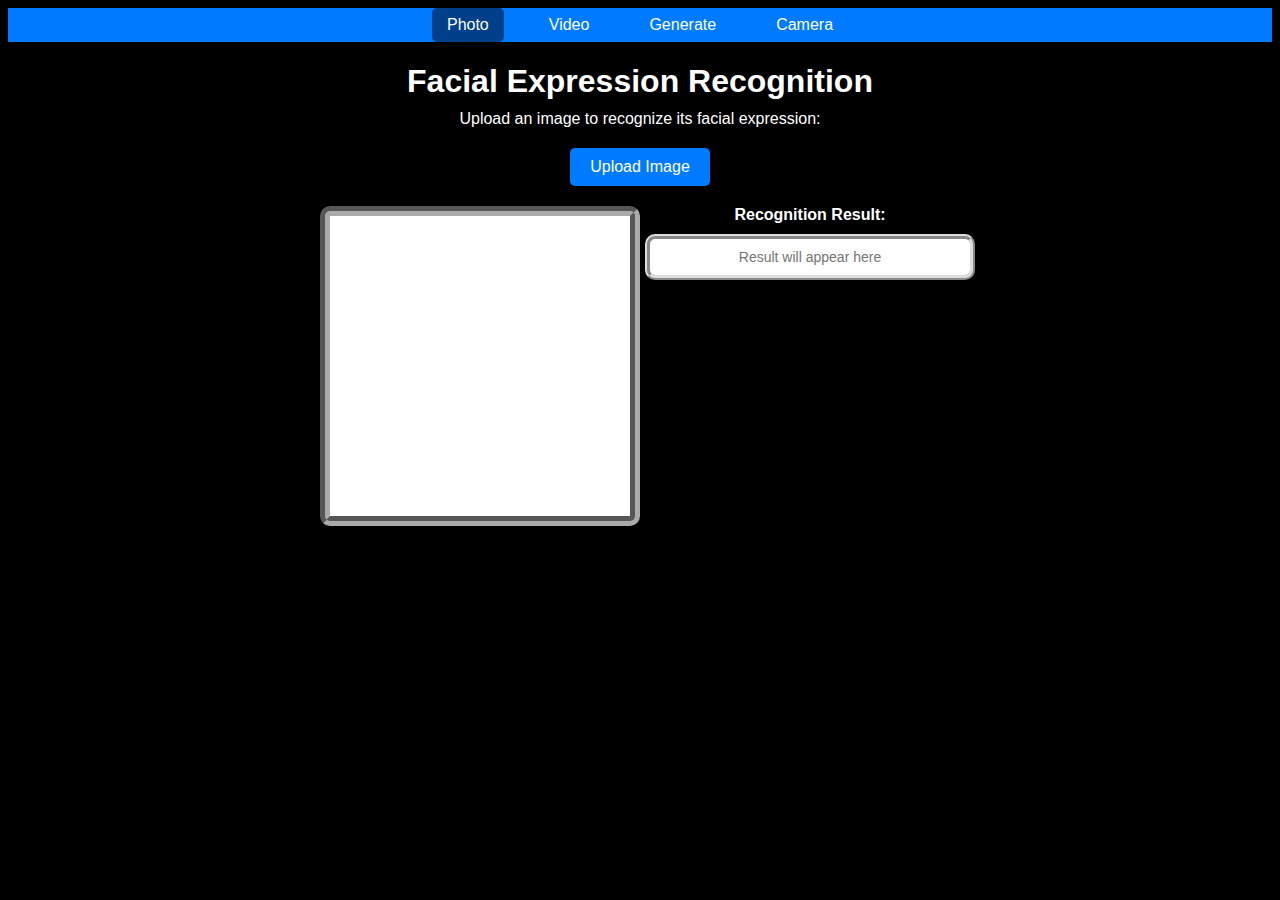
<file: index.html>
<!DOCTYPE html>
<html lang="en">
<head>
    <meta charset="UTF-8">
    <meta name="viewport" content="width=device-width, initial-scale=1.0">
    <title>Facial Expression Recognition</title>
    <link rel="stylesheet" href="/static/style_photo.css">
    <link rel="stylesheet" href="/static/rain.css">
    <link rel="stylesheet" href="/static/sun.css">
</head>
<body>
    <nav>
        <a href="/index.html" class="active">Photo</a>
        <a href="/video.html">Video</a>
        <a href="/generate.html">Generate</a>
        <a href="/test.html">Camera</a>
    </nav>
    
    <div id="sun-container"></div> 
    <div id="rain-container"></div>
    <div id="random-images-container"></div>

    <h1>Facial Expression Recognition</h1>
    <p>Upload an image to recognize its facial expression:</p>
    <input type="file" id="image-input" accept="image/*">
    <label for="image-input" class="custom-button">Upload Image</label>
    <div id="image-display-container">
        <div id="image-display">Image Preview</div>
        <div class="result">
            <label for="result">Recognition Result:</label>
            <input type="text" id="result" readonly placeholder="Result will appear here">
            <!-- 在 result 下方新增 GIF container -->
            <div id="angry-gif-container" style="display: none;">
                <img id="angry-gif" src="/static/angry.gif" alt="Angry GIF" style="width: 200px; height: 200px;">
            </div>
        </div>
    </div>

    <script src="/static/function.js"></script>
    <script src="/static/sun.js"></script>
    <script src="/static/rain.js"></script>
</body>
</html>
</file>
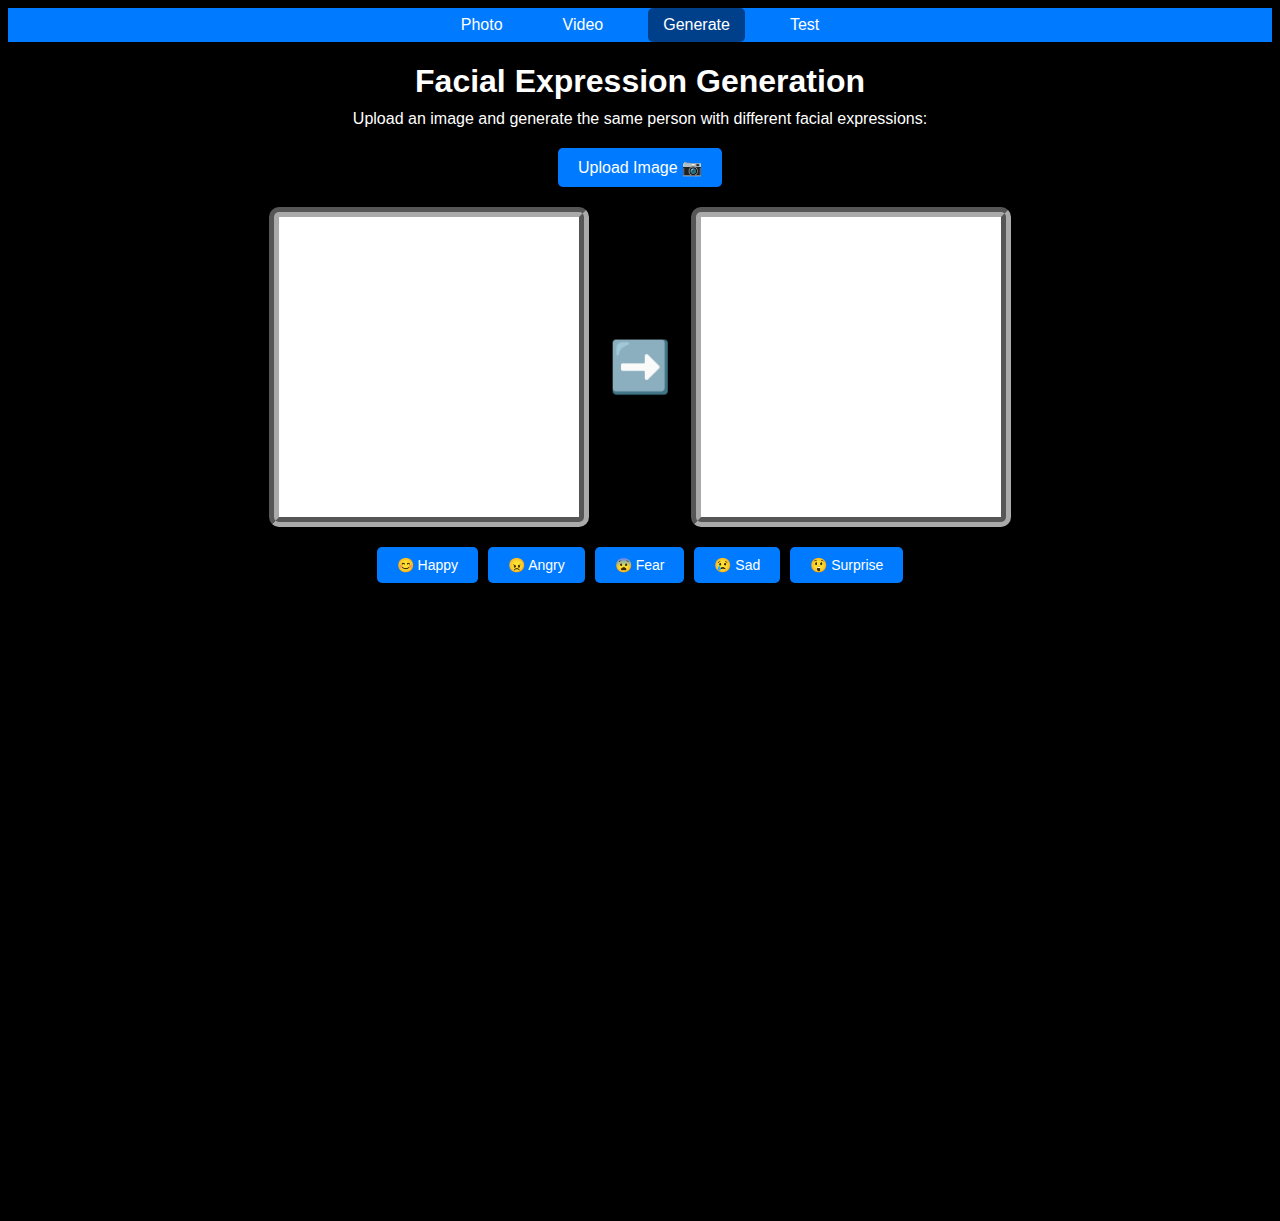
<file: generate.html>
<!DOCTYPE html>
<html lang="en">
<head>
    <meta charset="UTF-8">
    <meta name="viewport" content="width=device-width, initial-scale=1.0">
    <title>Facial Expression Generation</title>
    <link rel="stylesheet" href="/static/style_generate.css">
</head>
<body>
    <nav>
        <a href="/index.html">Photo</a>
        <a href="/video.html">Video</a>
        <a href="/generate.html" class="active">Generate</a>
        <a href="/test.html">Test</a>
    </nav>

    <h1>Facial Expression Generation</h1>
    <p>Upload an image and generate the same person with different facial expressions:</p>

    <!-- Upload Section -->
    <div id="upload-container">
        <input type="file" id="image-input" accept="image/*">
        <label for="image-input" class="custom-button">Upload Image 📷</label>
    </div>

    <!-- Main Section -->
    <div class="main-section">
        <!-- Left: Uploaded Image -->
        <div id="image-display-container">
            <div id="image-display">
                <span>No image uploaded yet</span>
            </div>
        </div>

        <!-- Arrow -->
        <div id="arrow">➡️</div>

        <!-- Right: Generated Image -->
        <div id="image-output-container">
            <div id="image-output">
                <span>No expression generated yet</span>
            </div>
        </div>
    </div>

    <!-- Expression Buttons -->
    <div id="expression-buttons">
        <button class="expression-button" data-expression="happy">😊 Happy</button>
        <button class="expression-button" data-expression="angry">😠 Angry</button>
        <button class="expression-button" data-expression="fear">😨 Fear</button>
        <button class="expression-button" data-expression="sad">😢 Sad</button>
        <button class="expression-button" data-expression="surprise">😲 Surprise</button>
    </div>

    <script>
        const imageInput = document.getElementById('image-input');
        const imageDisplay = document.getElementById('image-display');
        const imageOutput = document.getElementById('image-output');
        const expressionButtons = document.querySelectorAll('.expression-button');
        
        let uploadedFile = null;

        imageInput.addEventListener('change', function(event) {
            const file = event.target.files[0];
            if (file) {
                const formData = new FormData();
                formData.append('file', file);

                // Show uploaded image on the left
                const imageURL = URL.createObjectURL(file);
                imageDisplay.innerHTML = `<img src="${imageURL}" alt="Uploaded Image">`;
                imageOutput.innerHTML = `<span>No expression generated yet</span>`; // Clear the output

                // Upload image to the server
                fetch('/predict', {
                    method: 'POST',
                    body: formData
                })
                .then(response => response.json())
                .then(data => {
                    if (data.error) {
                        console.error('Error uploading image:', data.error);
                    } else {
                        uploadedFile = data.filename; // Store the uploaded file name
                        console.log('Uploaded file:', uploadedFile);
                    }
                })
                .catch(error => console.error('Error:', error));
            }
        });

        // Handle expression generation
        expressionButtons.forEach(button => {
            button.addEventListener('click', function() {
                const expression = this.getAttribute('data-expression');
                imageOutput.innerHTML = `<span>Generating ${expression} face...</span>`;
        
                // Send request to the server to generate expression
                fetch('/generate', {
                    method: 'POST',
                    headers: {
                        'Content-Type': 'application/json'
                    },
                    body: JSON.stringify({ expression: expression })
                })
                .then(response => response.json())
                .then(data => {
                    if (data.error) {
                        imageOutput.innerHTML = `<span>Error: ${data.error}</span>`;
                    } else {
                        // Add a unique timestamp to the URL to bypass browser caching
                        const imageURL = `${data.image_url}?timestamp=${new Date().getTime()}`;
                        imageOutput.innerHTML = `<img src="${imageURL}" alt="${expression} Face">`;
                    }
                })
                .catch(error => {
                    console.error('Error:', error);
                    imageOutput.innerHTML = `<span>Error generating face</span>`;
                });
            });
        });
    </script>
    <script>
        const starCount = 200; // Star count
        const starContainer = document.createElement("div");
    
        starContainer.style.position = "absolute";
        starContainer.style.top = "0";
        starContainer.style.left = "0";
        starContainer.style.width = "100%";
        starContainer.style.height = "100%";
        starContainer.style.zIndex = "-1";

        for (let i = 0; i < starCount; i++) {
            const star = document.createElement("div");
            star.className = "star";
    
            // Random position
            star.style.left = Math.random() * 100 + "vw";
            star.style.top = Math.random() * 100 + "vh";
    
            // Random size
            const size = Math.random() * 2 + 5; 
            star.style.width = size + "px";
            star.style.height = size + "px";
    
            // Random animation speed
            star.style.animationDuration = Math.random() * 2 + 1 + "s";
    
            starContainer.appendChild(star);
        }

        document.body.appendChild(starContainer);
    </script>
</body>
</html>
</file>
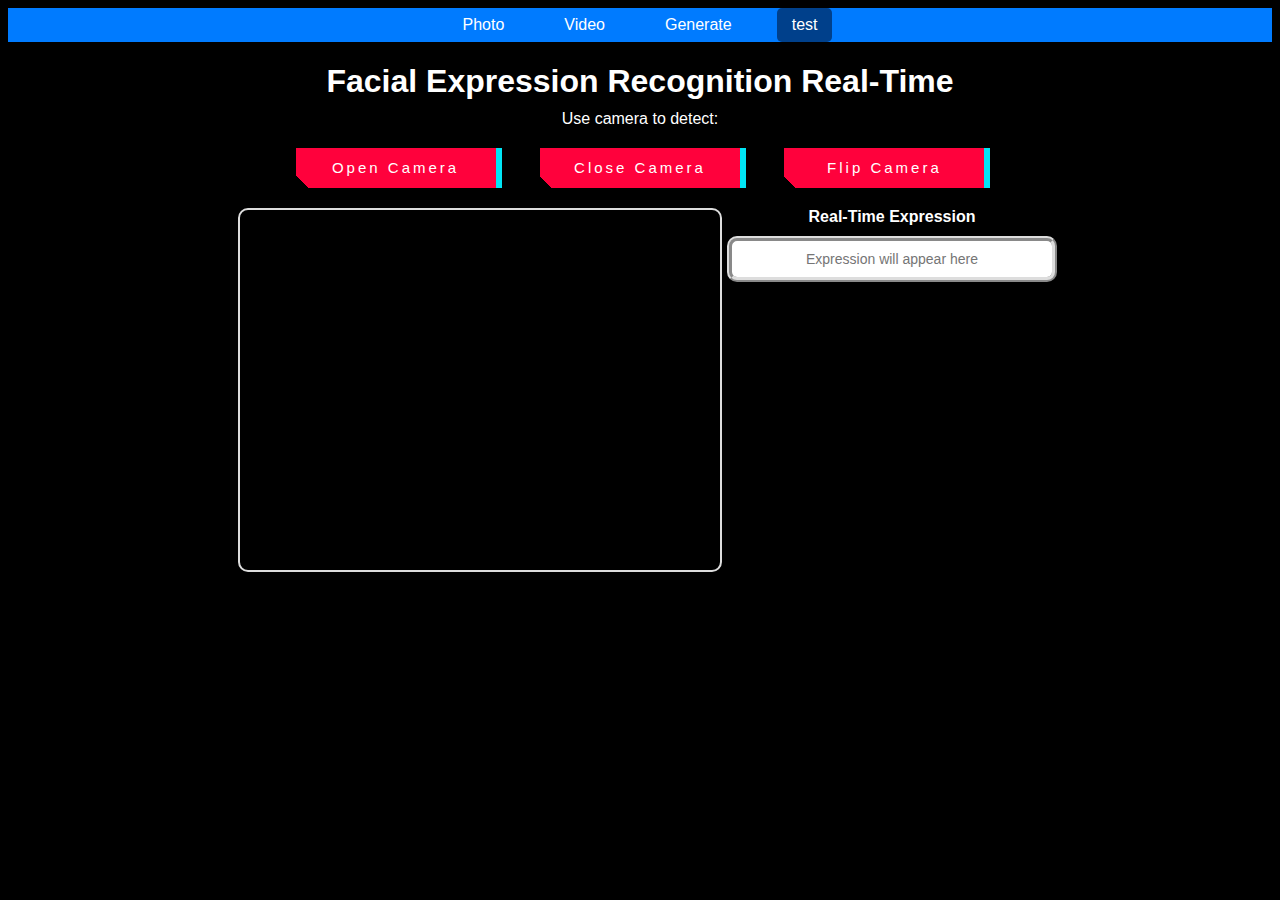
<file: test.html>
<!DOCTYPE html>
<html lang="en">
<head>
    <meta charset="UTF-8">
    <meta name="viewport" content="width=device-width, initial-scale=1.0">
    <title>Facial Expression Detection</title>
    <link rel="stylesheet" href="/static/style_test.css">
    <link rel="stylesheet" href="/static/rain.css">
    <link rel="stylesheet" href="/static/sun.css">
</head>
<body>
    <nav>
        <a href="/index.html">Photo</a>
        <a href="/video.html">Video</a>
        <a href="/generate.html">Generate</a>
        <a href="/test.html" class="active">test</a>
    </nav>
    <h1>Facial Expression Recognition Real-Time</h1>
    <p>Use camera to detect:</p>
    <!-- <div id="sun-container"></div> 
    <div id="rain-container"></div>
    <div id="random-images-container"></div> -->
    <div class="button-container">
        <button class="button-49" role="button" id="start-camera">Open Camera</button>
        <button class="button-49" role="button" id="stop-camera">Close Camera</button>
        <button class="button-49" role="button" id="flip-camera">Flip Camera</button>
    </div>
    <div class="camera-container">
        <div class="video-feed">
            <video id="video" autoplay playsinline></video>
            <canvas id="canvas" style="display:none;"></canvas>
        </div>
        
        <div class="result">
            <label for="result">Real-Time Expression</label>
            <input type="text" id="result" readonly placeholder="Expression will appear here">
        </div>
    </div>
    
    <!-- <script src="/static/function.js"></script> -->
    <script src="/static/sun.js"></script>
    <script src="/static/rain.js"></script>
    <script src="/static/camera.js"></script>
</body>
</html>
</file>
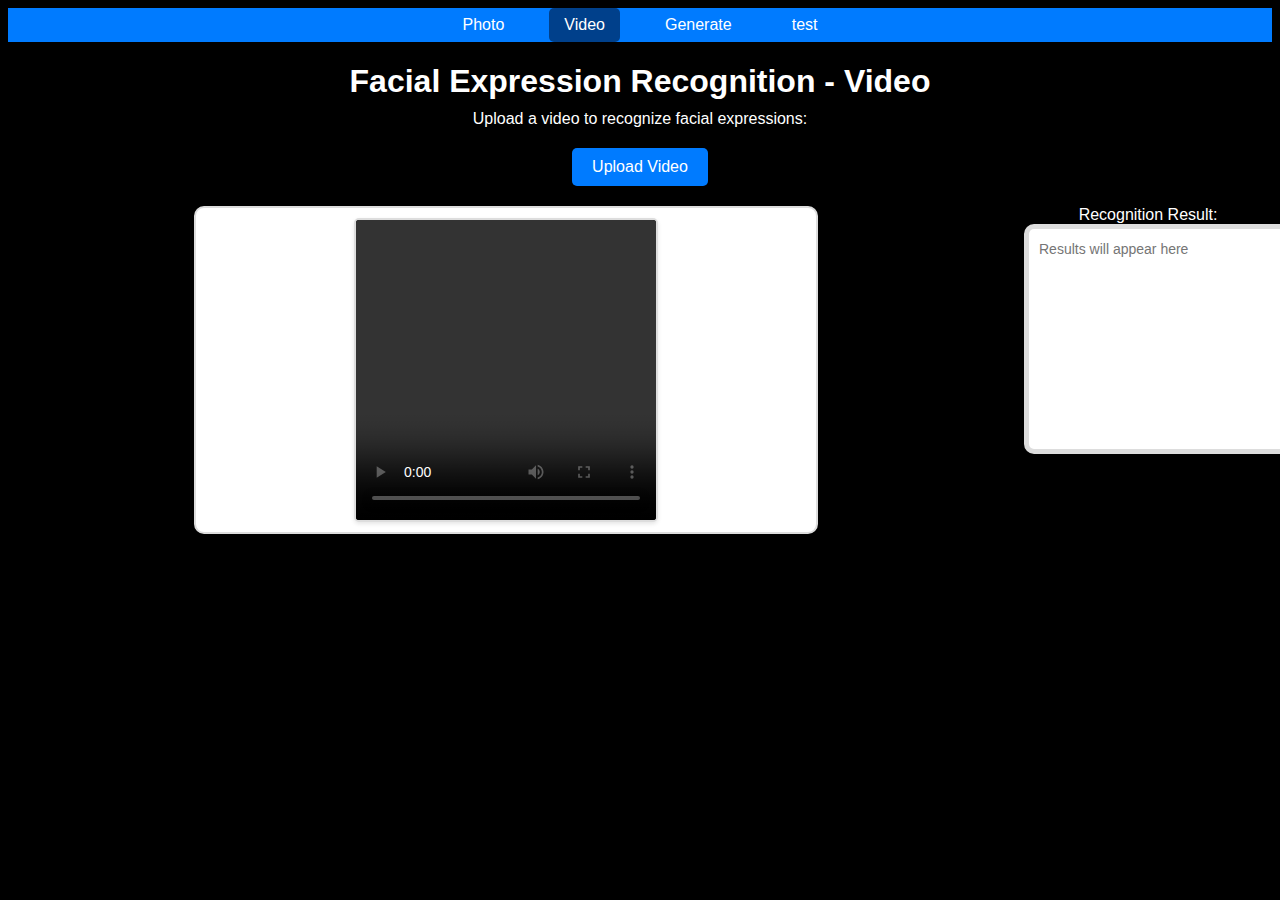
<file: video.html>
<!DOCTYPE html>
<html lang="en">
<head>
    <meta charset="UTF-8">
    <meta name="viewport" content="width=device-width, initial-scale=1.0">
    <title>Facial Expression Recognition - Video</title>
    <link rel="stylesheet" href="/static/style_video.css">
    <link rel="stylesheet" href="/static/rain.css">
    <link rel="stylesheet" href="/static/sun.css">
</head>
<body>
    <nav>
        <a href="/index.html">Photo</a>
        <a href="/video.html" class="active">Video</a>
        <a href="/generate.html">Generate</a>
        <a href="/test.html">test</a>
    </nav>
    
    <div id="sun-container"></div> 
    <div id="rain-container"></div> 
    <!-- <div id="random-images-container"></div>  -->

    <h1>Facial Expression Recognition - Video</h1>
    <p>Upload a video to recognize facial expressions:</p>
    <input type="file" id="video-input" accept="video/*">
    <label for="video-input" class="custom-button">Upload Video</label>

    <!-- video and predict result container -->
    <div class="video-container">
        <div id="video-display">
            <video id="video-preview" controls></video>
        </div>
        <div class="result">
            <label for="result">Recognition Result:</label>
            <textarea id="result" readonly placeholder="Results will appear here"></textarea>
        </div>
    </div>

    <script src="/static/function.js"></script>
    <script src="/static/sun.js"></script>
    <script src="/static/rain.js"></script>
    <script>
        const videoInput = document.getElementById('video-input');
        const videoPreview = document.getElementById('video-preview');
        const resultTextarea = document.getElementById('result');

        videoInput.addEventListener('change', async function(event) {
            const file = event.target.files[0];
            if (file) {
                // video preview
                const videoURL = URL.createObjectURL(file);
                videoPreview.src = videoURL;

                const formData = new FormData();
                formData.append('file', file);

                try {
                    const response = await fetch('/predict_video', { method: 'POST', body: formData });
                    const data = await response.json();
                    if (response.ok) {
                        resultTextarea.value = data.results.join('\n'); // 顯示結果
                    } else {
                        resultTextarea.value = "Error: " + data.error;
                    }
                } catch (error) {
                    resultTextarea.value = "Error: " + error.message;
                }
            }
        });
    </script>
</body>
</html>
</file>
<file: static/style_photo.css>
body {
    font-family: Arial, sans-serif;
    background-color: #000000;
    color: #ffffff;
    text-align: center;
    padding: 0px;
    position: relative;
    overflow: hidden; /* 防止內容溢出 */
}
h1 {
    margin-bottom: 10px;
}

p {
    margin-top: 0;
    margin-bottom: 20px;
}
#image-display-container {
    display: flex;
    justify-content: center;
    align-items: flex-start;
    gap: 20px; /* 圖片和結果區域之間的間距 */
    margin-top: 20px;
}

#image-display {
    width: 300px;
    height: 300px;
    border: 10px groove #aaa;
    display: flex;
    align-items: center;
    justify-content: center;
    background-color: #fff;
    border-radius: 10px;
    overflow: hidden;
}

#image-display img {
    max-width: 100%;
    max-height: 100%;
}

.result {
    display: flex;
    flex-direction: column;
    align-items: center;
    width: 300px;
    text-align: left; /* 左對齊內容 */
}

.result label {
    font-weight: bold;
    margin-bottom: 10px;
}

.result input {
    width: 100%;
    padding: 10px;
    border: 5px ridge #ddd;
    border-radius: 10px;
    font-size: 14px;
    text-align: center; /* 水平文字置中 */
    vertical-align: middle; /* 垂直文字置中 */
    box-shadow: 0 2px 4px rgba(0, 0, 0, 0.1); /* 陰影效果 */
}

#random-images-container {
    position: absolute;
    top: 0;
    left: 0;
    width: 100%;
    height: 100%;
    z-index: -2; /* 背景層 */
    pointer-events: none; /* 禁止鼠標事件 */
}

/* 隨機圖片樣式 */
.random-image {
    position: absolute;
    width: 100px;
    height: 100px;
    object-fit: cover;
    transform: rotate(0deg);
    transition: transform 0.5s ease;
    z-index: -2; /* 確保在背景層 */
    pointer-events: none; /* 禁止鼠標事件 */
}

/* 按鈕美化 */
input[type="file"] {
    display: none; /* 隱藏默認文件選擇按鈕 */
}

.custom-button {
    display: inline-block;
    background-color: #007bff; /* 按鈕背景顏色 */
    color: white; /* 按鈕文字顏色 */
    border: none;
    border-radius: 5px; /* 按鈕圓角 */
    padding: 10px 20px; /* 按鈕內部間距 */
    font-size: 16px; /* 文字大小 */
    cursor: pointer; /* 鼠標變成手型 */
    box-shadow: 0 4px 6px rgba(0, 0, 0, 0.1); /* 陰影效果 */
    transition: background-color 0.3s ease, transform 0.2s ease; /* 過渡動畫 */
}

.custom-button:hover {
    background-color: #0056b3; /* 滑鼠懸停時的背景顏色 */
}

.custom-button:active {
    background-color: #00408b; /* 按下時的背景顏色 */
    transform: scale(0.95); /* 按下時輕微縮放 */
}

nav {
    background-color: #007bff;
    padding: 0px 20px;
    display: flex;
    justify-content: center; /* 水平居中 */
    align-items: center;
}

nav a {
    color: white; /* 文字顏色 */
    text-decoration: none; /* 去掉底線 */
    margin: 0 15px; /* 每個選項間距 */
    font-size: 16px; /* 文字大小 */
    padding: 8px 15px; /* 內部間距 */
    border-radius: 5px; /* 圓角 */
    transition: background-color 0.3s ease; /* 過渡動畫 */
}

nav a:hover {
    background-color: #0056b3; /* 滑鼠懸停時背景顏色 */
}

nav a.active {
    background-color: #00408b; /* 當前頁面的選單項目顏色 */
}

#angry-gif-container {
    margin-top: 20px; /* 與 result 的間距 */
    text-align: center;
}
#angry-gif {
    width: 200px;
    height: 200px;
    object-fit: cover;
    border-radius: 10px; /* 圓角效果（可選） */
    box-shadow: 0 4px 8px rgba(0, 0, 0, 0.2); /* 添加陰影（可選） */
}
</file>
<file: static/rain.css>
#rain-container {
    position: absolute;
    top: 0;
    left: 0;
    width: 100%;
    height: 100%;
    z-index: -1; 
    pointer-events: none; 
}

.raindrop {
    position: absolute;
    width: 5px;
    height: 20px;
    background-color: rgba(121, 200, 249, 0.5);
    animation: fall 1s linear;
}

@keyframes fall {
    0% {
        transform: translateY(-100%);
        opacity: 0.5;
    }
    50% {
        opacity: 1;
    }
    100% {
        transform: translateY(100vh);
        opacity: 0;
    }
}
</file>
<file: static/sun.css>
#sun-container {
    position: absolute;
    top: 50px;
    right: 50px;
    width: 100px; /* 初始大小 */
    height: 100px;
    font-size: 50px; /* 表情符號大小 */
    display: none; /* 預設隱藏 */
    z-index: 1; /* 確保在上層 */
    text-align: center;
    line-height: 100px; /* 垂直居中 */
    transform-origin: center; /* 縮放動畫中心點 */
}

/* 表情符號樣式 */
#sun-container::before {
    content: '😊';
    display: block;
}

/* 縮放動畫 */
@keyframes scaleShine {
    0% {
        transform: scale(2); /* 初始大小 */
    }
    50% {
        transform: scale(2.5); /* 放大 */
    }
    100% {
        transform: scale(2); /* 恢復原大小 */
    }
}

/* 應用縮放動畫 */
#sun-container {
    animation: scaleShine 2s infinite ease-in-out;
}
</file>
<file: static/style_generate.css>
/* General Styles */
body {
    font-family: Arial, sans-serif;
    background-color: #000000;
    color: #ffffff;
    text-align: center;
    padding: 0px;
    position: relative;
    /* overflow: hidden; 防止內容溢出 */
}

h1 {
    margin-bottom: 10px;
}

p {
    margin-top: 0;
    margin-bottom: 20px;
}

/* Navigation */
nav {
    background-color: #007bff;
    padding: 0px 20px;
    display: flex;
    justify-content: center;
    align-items: center;
    margin-bottom: 20px;
}

nav a {
    color: white;
    text-decoration: none;
    margin: 0 15px;
    font-size: 16px;
    padding: 8px 15px;
    border-radius: 5px;
    transition: background-color 0.3s ease;
}

nav a:hover {
    background-color: #0056b3;
}

nav a.active {
    background-color: #00408b;
}

/* Upload Section */
#upload-container {
    margin-bottom: 20px;
}

input[type="file"] {
    display: none; /* Hide default file input */
}

.custom-button {
    display: inline-block;
    background-color: #007bff;
    color: white;
    border: none;
    border-radius: 5px;
    padding: 10px 20px;
    font-size: 16px;
    cursor: pointer;
    box-shadow: 0 4px 6px rgba(0, 0, 0, 0.1);
    transition: background-color 0.3s ease, transform 0.2s ease;
}

.custom-button:hover {
    background-color: #0056b3;
}

.custom-button:active {
    background-color: #00408b;
    transform: scale(0.95);
}

/* Main Section */
.main-section {
    display: flex;
    flex-wrap: wrap;
    align-items: center;
    justify-content: center;
    gap: 20px;
}

#image-display-container,
#image-output-container {
    width: 300px;
    height: 300px;
    border: 10px groove #aaa;
    display: flex;
    align-items: center;
    justify-content: center;
    background-color: #fff;
    border-radius: 10px;
    overflow: hidden;
}

#image-display-container img,
#image-output-container img {
    max-width: 100%;
    max-height: 100%;
}

#arrow {
    font-size: 50px;
    color: #007bff;
}

/* Expression Buttons */
#expression-buttons {
    display: flex;
    flex-wrap: wrap;
    justify-content: center;
    gap: 10px;
    margin-top: 20px;
}

.expression-button {
    background-color: #007bff;
    color: white;
    border: none;
    border-radius: 5px;
    padding: 10px 20px;
    font-size: 14px;
    cursor: pointer;
    box-shadow: 0 4px 6px rgba(0, 0, 0, 0.1);
    transition: background-color 0.3s ease, transform 0.2s ease;
}

.expression-button:hover {
    background-color: #0056b3;
}

.expression-button:active {
    background-color: #00408b;
    transform: scale(0.95);
}
</file>
<file: static/style_test.css>
body {
    font-family: Arial, sans-serif;
    background-color: #000000;
    color: #ffffff;
    text-align: center;
    padding: 0px;
    position: relative;
    overflow: hidden; /* 防止內容溢出 */
}
h1 {
    margin-bottom: 10px;
}

p {
    margin-top: 0;
    margin-bottom: 20px;
}
/* 按鈕美化 */
input[type="file"] {
    display: none; /* 隱藏默認文件選擇按鈕 */
}

.custom-button {
    display: inline-block;
    background-color: #007bff; /* 按鈕背景顏色 */
    color: white; /* 按鈕文字顏色 */
    border: none;
    border-radius: 5px; /* 按鈕圓角 */
    padding: 10px 20px; /* 按鈕內部間距 */
    font-size: 16px; /* 文字大小 */
    cursor: pointer; /* 鼠標變成手型 */
    box-shadow: 0 4px 6px rgba(0, 0, 0, 0.1); /* 陰影效果 */
    transition: background-color 0.3s ease, transform 0.2s ease; /* 過渡動畫 */
}

.custom-button:hover {
    background-color: #0056b3; /* 滑鼠懸停時的背景顏色 */
}

.custom-button:active {
    background-color: #00408b; /* 按下時的背景顏色 */
    transform: scale(0.95); /* 按下時輕微縮放 */
}


nav {
    background-color: #007bff;
    padding: 0px 20px;
    display: flex;
    justify-content: center; /* 水平居中 */
    align-items: center;
}

nav a {
    color: white; /* 文字顏色 */
    text-decoration: none; /* 去掉底線 */
    margin: 0 15px; /* 每個選項間距 */
    font-size: 16px; /* 文字大小 */
    padding: 8px 15px; /* 內部間距 */
    border-radius: 5px; /* 圓角 */
    transition: background-color 0.3s ease; /* 過渡動畫 */
}

nav a:hover {
    background-color: #0056b3; /* 滑鼠懸停時背景顏色 */
}

nav a.active {
    background-color: #00408b; /* 當前頁面的選單項目顏色 */
}

#video-display {
    margin: 0 auto; /* 水平居中 */
    width: 80%; /* 設置寬度為頁面的 80% */
    max-width: 600px; /* 最大寬度 */
    background-color: #ffffff; /* 背景色 */
    border: 2px solid #ddd; /* 邊框 */
    border-radius: 10px; /* 圓角 */
    overflow: hidden; /* 隱藏內容溢出 */
    box-shadow: 0 4px 8px rgba(0, 0, 0, 0.1); /* 添加陰影效果 */
    padding: 10px; /* 內部間距 */
    text-align: center; /* 確保內容居中 */
    display: flex; /* 使用 Flexbox 來進一步控制居中 */
    justify-content: center; /* 水平居中 */
    align-items: center; /* 垂直居中 */
}

#video-display video {
    width: auto; /* 讓寬度自適應 */
    height: 300px; /* 設置固定高度 */
    max-width: 100%; /* 確保影片不超過容器寬度 */
    border-radius: 5px; /* 添加輕微圓角 */
    outline: none; /* 移除默認的焦點樣式 */
    box-shadow: 0 2px 4px rgba(0, 0, 0, 0.1); /* 添加輕微陰影 */
    object-fit: contain; /* 讓影片保持比例，顯示在固定高度內 */
}

#video-display video:hover {
    transform: scale(1.02); /* 滑鼠懸停時稍微放大 */
}

.video-container {
    display: flex;
    justify-content: center;
    align-items: flex-start;
    gap: 20px; /* 影片和結果區域之間的間距 */
    margin-top: 20px;
}

#video-preview {
    width: 100%; /* 影片寬度填滿容器 */
    height: 300px; /* 固定高度 */
    border: 2px solid #ddd; /* 邊框 */
    border-radius: 10px; /* 圓角 */
    background-color: #000; /* 背景色 */
    display: block;
}

.camera-container {
    display: flex;
    justify-content: center;
    align-items: flex-start;
    gap: 20px; /* 影像和結果區域之間的間距 */
    margin-top: 20px;
}

.video-feed {
    width: 480px; /* 攝像頭畫面的寬度 */
    height: 360px; /* 攝像頭畫面的高度 */
    background-color: #000; /* 預設背景色 */
    border: 2px solid #ddd; /* 邊框樣式 */
    border-radius: 10px; /* 圓角 */
    display: flex;
    justify-content: center;
    align-items: center;
}

video {
    width: 100%; /* 讓影片自適應 */
    height: 100%;
    border-radius: 10px; /* 與容器一致的圓角 */
    object-fit: cover;
}

.result {
    display: flex;
    flex-direction: column;
    align-items: center;
    width: 300px;
    text-align: left; /* 左對齊內容 */
}

.result label {
    font-weight: bold;
    margin-bottom: 10px;
}

.result input {
    width: 100%;
    padding: 10px;
    border: 5px ridge #ddd;
    border-radius: 10px;
    font-size: 14px;
    text-align: center; /* 水平文字置中 */
    vertical-align: middle; /* 垂直文字置中 */
    box-shadow: 0 2px 4px rgba(0, 0, 0, 0.1); /* 陰影效果 */
}

button-container {
    margin: 50px;
}

.button-49,
.button-49:after {
  width: 100px;
  height: 40px;
  line-height: 20px;
  font-size: 15px;
  font-family: 'Bebas Neue', sans-serif;
  background: linear-gradient(45deg, transparent 5%, #FF013C 5%);
  border: 0;
  color: #fff;
  letter-spacing: 3px;
  box-shadow: 6px 0px 0px #00E6F6;
  outline: transparent;
  position: relative;
  user-select: none;
  -webkit-user-select: none;
  touch-action: manipulation;
}

/* .button-49:after {
  --slice-0: inset(50% 50% 50% 50%);
  --slice-1: inset(80% -6px 0 0);
  --slice-2: inset(50% -6px 30% 0);
  --slice-3: inset(10% -6px 85% 0);
  --slice-4: inset(40% -6px 43% 0);
  --slice-5: inset(80% -6px 5% 0);
  
  content: 'ALTERNATE TEXT';
  display: block;
  position: absolute;
  top: 0;
  left: 0;
  right: 0;
  bottom: 0;
  background: linear-gradient(45deg, transparent 3%, #00E6F6 3%, #00E6F6 5%, #FF013C 5%);
  text-shadow: -3px -3px 0px #F8F005, 3px 3px 0px #00E6F6;
  clip-path: var(--slice-0);
} */
#start-camera {
    margin-right: 20px; 
}

#stop-camera {
    margin-left: 20px; 
}

#flip-camera {
    margin-left: 40px; 
}
#start-camera:after {
    --slice-0: inset(50% 50% 50% 50%);
    --slice-1: inset(80% -6px 0 0);
    --slice-2: inset(50% -6px 30% 0);
    --slice-3: inset(10% -6px 85% 0);
    --slice-4: inset(40% -6px 43% 0);
    --slice-5: inset(80% -6px 5% 0);
    
    content: 'OPEN CAMERA'; 
    display: block;
    position: absolute;
    top: 0;
    left: 0;
    right: 0;
    bottom: 0;
    background: linear-gradient(45deg, transparent 3%, #00E6F6 3%, #00E6F6 5%, #FF013C 5%);
    text-shadow: -3px -3px 0px #F8F005, 3px 3px 0px #00E6F6;
    clip-path: var(--slice-0);
}
  
#stop-camera:after {
    --slice-0: inset(50% 50% 50% 50%);
    --slice-1: inset(80% -6px 0 0);
    --slice-2: inset(50% -6px 30% 0);
    --slice-3: inset(10% -6px 85% 0);
    --slice-4: inset(40% -6px 43% 0);
    --slice-5: inset(80% -6px 5% 0);

    content: 'CLOSE CAMERA'; 
    display: block;
    position: absolute;
    top: 0;
    left: 0;
    right: 0;
    bottom: 0;
    background: linear-gradient(45deg, transparent 3%, #FF013C 3%, #FF013C 5%, #00E6F6 5%);
    text-shadow: -3px -3px 0px #FF013C, 3px 3px 0px #00E6F6;
    clip-path: var(--slice-0);
}
#flip-camera:after {
    --slice-0: inset(50% 50% 50% 50%);
    --slice-1: inset(80% -6px 0 0);
    --slice-2: inset(50% -6px 30% 0);
    --slice-3: inset(10% -6px 85% 0);
    --slice-4: inset(40% -6px 43% 0);
    --slice-5: inset(80% -6px 5% 0);
    
    content: 'FLIP CAMERA'; 
    display: block;
    position: absolute;
    top: 0;
    left: 0;
    right: 0;
    bottom: 0;
    background: linear-gradient(45deg, transparent 3%, #00E6F6 3%, #00E6F6 5%, #FF013C 5%);
    text-shadow: -3px -3px 0px #F8F005, 3px 3px 0px #00E6F6;
    clip-path: var(--slice-0);
  }
  

.button-49:hover:after {
  animation: 1s glitch;
  animation-timing-function: steps(2, end);
}

@keyframes glitch {
  0% {
    clip-path: var(--slice-1);
    transform: translate(-20px, -10px);
  }
  10% {
    clip-path: var(--slice-3);
    transform: translate(10px, 10px);
  }
  20% {
    clip-path: var(--slice-1);
    transform: translate(-10px, 10px);
  }
  30% {
    clip-path: var(--slice-3);
    transform: translate(0px, 5px);
  }
  40% {
    clip-path: var(--slice-2);
    transform: translate(-5px, 0px);
  }
  50% {
    clip-path: var(--slice-3);
    transform: translate(5px, 0px);
  }
  60% {
    clip-path: var(--slice-4);
    transform: translate(5px, 10px);
  }
  70% {
    clip-path: var(--slice-2);
    transform: translate(-10px, 10px);
  }
  80% {
    clip-path: var(--slice-5);
    transform: translate(20px, -10px);
  }
  90% {
    clip-path: var(--slice-1);
    transform: translate(-10px, 0px);
  }
  100% {
    clip-path: var(--slice-1);
    transform: translate(0);
  }
}

@media (min-width: 768px) {
  .button-49,
  .button-49:after {
    width: 200px;
    height: 40px;
    line-height: 30px;
  }
}
/* https://getcssscan.com/css-buttons-examples */
</file>
<file: static/style_video.css>
body {
    font-family: Arial, sans-serif;
    background-color: #000000;
    color: #ffffff;
    text-align: center;
    padding: 0px;
    position: relative;
    overflow: hidden; /* 防止內容溢出 */
}
h1 {
    margin-bottom: 10px;
}

p {
    margin-top: 0;
    margin-bottom: 20px;
}
/* 按鈕美化 */
input[type="file"] {
    display: none; /* 隱藏默認文件選擇按鈕 */
}

.custom-button {
    display: inline-block;
    background-color: #007bff; /* 按鈕背景顏色 */
    color: white; /* 按鈕文字顏色 */
    border: none;
    border-radius: 5px; /* 按鈕圓角 */
    padding: 10px 20px; /* 按鈕內部間距 */
    font-size: 16px; /* 文字大小 */
    cursor: pointer; /* 鼠標變成手型 */
    box-shadow: 0 4px 6px rgba(0, 0, 0, 0.1); /* 陰影效果 */
    transition: background-color 0.3s ease, transform 0.2s ease; /* 過渡動畫 */
}

.custom-button:hover {
    background-color: #0056b3; /* 滑鼠懸停時的背景顏色 */
}

.custom-button:active {
    background-color: #00408b; /* 按下時的背景顏色 */
    transform: scale(0.95); /* 按下時輕微縮放 */
}


nav {
    background-color: #007bff;
    padding: 0px 20px;
    display: flex;
    justify-content: center; /* 水平居中 */
    align-items: center;
}

nav a {
    color: white; /* 文字顏色 */
    text-decoration: none; /* 去掉底線 */
    margin: 0 15px; /* 每個選項間距 */
    font-size: 16px; /* 文字大小 */
    padding: 8px 15px; /* 內部間距 */
    border-radius: 5px; /* 圓角 */
    transition: background-color 0.3s ease; /* 過渡動畫 */
}

nav a:hover {
    background-color: #0056b3; /* 滑鼠懸停時背景顏色 */
}

nav a.active {
    background-color: #00408b; /* 當前頁面的選單項目顏色 */
}

#video-display {
    margin: 0 auto; /* 水平居中 */
    width: 80%; /* 設置寬度為頁面的 80% */
    max-width: 600px; /* 最大寬度 */
    background-color: #ffffff; /* 背景色 */
    border: 2px solid #ddd; /* 邊框 */
    border-radius: 10px; /* 圓角 */
    overflow: hidden; /* 隱藏內容溢出 */
    box-shadow: 0 4px 8px rgba(0, 0, 0, 0.1); /* 添加陰影效果 */
    padding: 10px; /* 內部間距 */
    text-align: center; /* 確保內容居中 */
    display: flex; /* 使用 Flexbox 來進一步控制居中 */
    justify-content: center; /* 水平居中 */
    align-items: center; /* 垂直居中 */
}

#video-display video {
    width: auto; /* 讓寬度自適應 */
    height: 300px; /* 設置固定高度 */
    max-width: 100%; /* 確保影片不超過容器寬度 */
    border-radius: 5px; /* 添加輕微圓角 */
    outline: none; /* 移除默認的焦點樣式 */
    box-shadow: 0 2px 4px rgba(0, 0, 0, 0.1); /* 添加輕微陰影 */
    object-fit: contain; /* 讓影片保持比例，顯示在固定高度內 */
}

#video-display video:hover {
    transform: scale(1.02); /* 滑鼠懸停時稍微放大 */
}

.video-container {
    display: flex;
    justify-content: center;
    align-items: flex-start;
    gap: 20px; /* 影片和結果區域之間的間距 */
    margin-top: 20px;
}

#video-preview {
    width: 100%; /* 影片寬度填滿容器 */
    height: 300px; /* 固定高度 */
    border: 2px solid #ddd; /* 邊框 */
    border-radius: 10px; /* 圓角 */
    background-color: #000; /* 背景色 */
    display: block;
}

.result {
    flex: 0.4; /* 結果區域占據較小寬度 */
    max-width: 300px; /* 最大寬度 */
    text-align: center; /* 左對齊文字 */
}

.result textarea {
    width: 100%;
    height: 200px; /* 與影片高度對齊 */
    resize: none; /* 禁止調整大小 */
    padding: 10px;
    border: 5px solid #ddd;
    border-radius: 10px;
    font-size: 14px;
    font-family: Arial, sans-serif;
    line-height: 1.5;
    box-shadow: 0 2px 4px rgba(0, 0, 0, 0.1); /* 陰影效果 */
}
</file>
